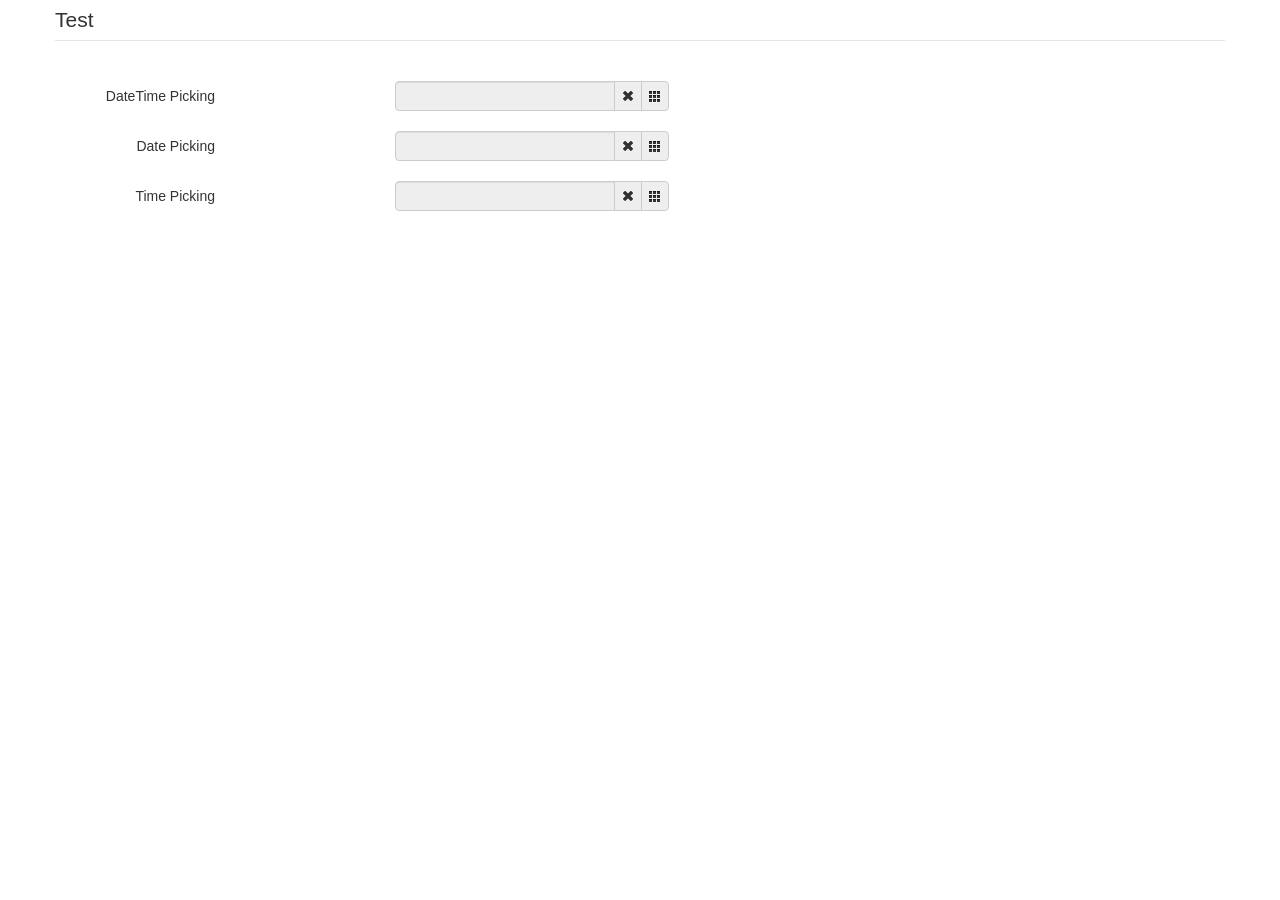
<file: WebContent/bootstrap-datetimepicker/sample in bootstrap v2/index.html>
<!DOCTYPE html>
<html>
<head>
<title></title>
<link href="./bootstrap/css/bootstrap.min.css" rel="stylesheet"
	media="screen">
<link href="../css/bootstrap-datetimepicker.min.css" rel="stylesheet"
	media="screen">
</head>

<body>
	<div class="container">
		<form action="" class="form-horizontal">
			<fieldset>
				<legend>Test</legend>
				<div class="control-group">
					<label class="control-label">DateTime Picking</label>
					<div class="controls input-append date form_datetime"
						data-date="1979-09-16T05:25:07Z"
						data-date-format="dd MM yyyy - HH:ii p"
						data-link-field="dtp_input1">
						<input size="16" type="text" value="" readonly> <span
							class="add-on"><i class="icon-remove"></i></span> <span
							class="add-on"><i class="icon-th"></i></span>
					</div>
					<input type="hidden" id="dtp_input1" value="" /><br />
				</div>
				<div class="control-group">
					<label class="control-label">Date Picking</label>
					<div class="controls input-append date form_date" data-date=""
						data-date-format="dd MM yyyy" data-link-field="dtp_input2"
						data-link-format="yyyy-mm-dd">
						<input size="16" type="text" value="" readonly> <span
							class="add-on"><i class="icon-remove"></i></span> <span
							class="add-on"><i class="icon-th"></i></span>
					</div>
					<input type="hidden" id="dtp_input2" value="" /><br />
				</div>
				<div class="control-group">
					<label class="control-label">Time Picking</label>
					<div class="controls input-append date form_time" data-date=""
						data-date-format="hh:ii" data-link-field="dtp_input3"
						data-link-format="hh:ii">
						<input size="16" type="text" value="" readonly> <span
							class="add-on"><i class="icon-remove"></i></span> <span
							class="add-on"><i class="icon-th"></i></span>
					</div>
					<input type="hidden" id="dtp_input3" value="" /><br />
				</div>
			</fieldset>
		</form>
	</div>

	<script type="text/javascript" src="./jquery/jquery-1.8.3.min.js"
		charset="UTF-8"></script>
	<script type="text/javascript" src="./bootstrap/js/bootstrap.min.js"></script>
	<script type="text/javascript" src="../js/bootstrap-datetimepicker.js"
		charset="UTF-8"></script>
	<script type="text/javascript"
		src="../js/locales/bootstrap-datetimepicker.fr.js" charset="UTF-8"></script>
	<script type="text/javascript">
    $('.form_datetime').datetimepicker({
        //language:  'fr',
        weekStart: 1,
        todayBtn:  1,
		autoclose: 1,
		todayHighlight: 1,
		startView: 2,
		forceParse: 0,
        showMeridian: 1
    });
	$('.form_date').datetimepicker({
        language:  'fr',
        weekStart: 1,
        todayBtn:  1,
		autoclose: 1,
		todayHighlight: 1,
		startView: 2,
		minView: 2,
		forceParse: 0
    });
	$('.form_time').datetimepicker({
        language:  'fr',
        weekStart: 1,
        todayBtn:  1,
		autoclose: 1,
		todayHighlight: 1,
		startView: 1,
		minView: 0,
		maxView: 1,
		forceParse: 0
    });
</script>

</body>
</html>
</file>
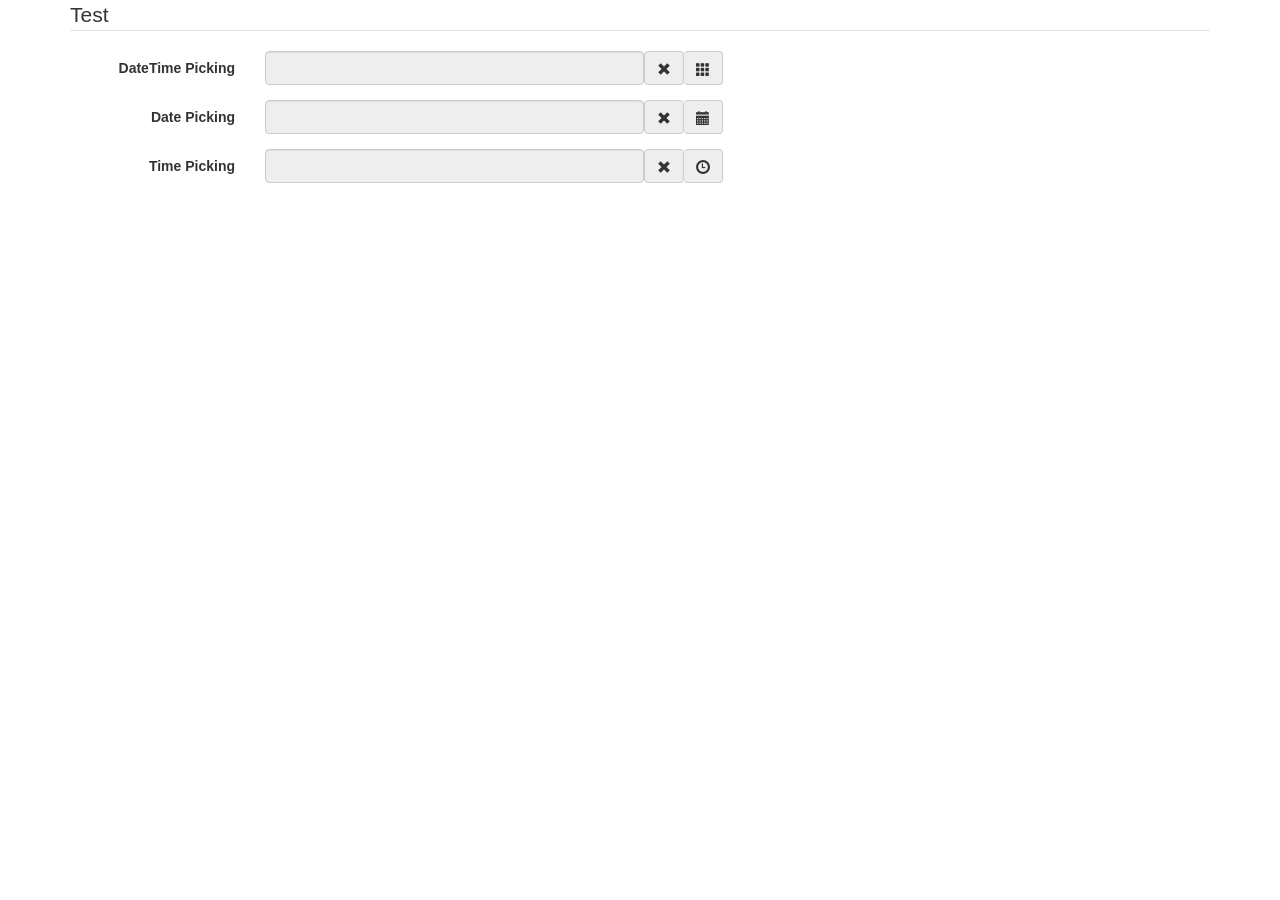
<file: WebContent/bootstrap-datetimepicker/sample in bootstrap v3/index.html>
<!DOCTYPE html>
<html>
<head>
<title></title>
<link href="./bootstrap/css/bootstrap.min.css" rel="stylesheet"
	media="screen">
<link href="../css/bootstrap-datetimepicker.min.css" rel="stylesheet"
	media="screen">
</head>

<body>
	<div class="container">
		<form action="" class="form-horizontal" role="form">
			<fieldset>
				<legend>Test</legend>
				<div class="form-group">
					<label for="dtp_input1" class="col-md-2 control-label">DateTime
						Picking</label>
					<div class="input-group date form_datetime col-md-5"
						data-date="1979-09-16T05:25:07Z"
						data-date-format="dd MM yyyy - HH:ii p"
						data-link-field="dtp_input1">
						<input class="form-control" size="16" type="text" value=""
							readonly> <span class="input-group-addon"><span
							class="glyphicon glyphicon-remove"></span></span> <span
							class="input-group-addon"><span
							class="glyphicon glyphicon-th"></span></span>
					</div>
					<input type="hidden" id="dtp_input1" value="" /><br />
				</div>
				<div class="form-group">
					<label for="dtp_input2" class="col-md-2 control-label">Date
						Picking</label>
					<div class="input-group date form_date col-md-5" data-date=""
						data-date-format="dd MM yyyy" data-link-field="dtp_input2"
						data-link-format="yyyy-mm-dd">
						<input class="form-control" size="16" type="text" value=""
							readonly> <span class="input-group-addon"><span
							class="glyphicon glyphicon-remove"></span></span> <span
							class="input-group-addon"><span
							class="glyphicon glyphicon-calendar"></span></span>
					</div>
					<input type="hidden" id="dtp_input2" value="" /><br />
				</div>
				<div class="form-group">
					<label for="dtp_input3" class="col-md-2 control-label">Time
						Picking</label>
					<div class="input-group date form_time col-md-5" data-date=""
						data-date-format="hh:ii" data-link-field="dtp_input3"
						data-link-format="hh:ii">
						<input class="form-control" size="16" type="text" value=""
							readonly> <span class="input-group-addon"><span
							class="glyphicon glyphicon-remove"></span></span> <span
							class="input-group-addon"><span
							class="glyphicon glyphicon-time"></span></span>
					</div>
					<input type="hidden" id="dtp_input3" value="" /><br />
				</div>
			</fieldset>
		</form>
	</div>

	<script type="text/javascript" src="./jquery/jquery-1.8.3.min.js"
		charset="UTF-8"></script>
	<script type="text/javascript" src="./bootstrap/js/bootstrap.min.js"></script>
	<script type="text/javascript" src="../js/bootstrap-datetimepicker.js"
		charset="UTF-8"></script>
	<script type="text/javascript"
		src="../js/locales/bootstrap-datetimepicker.fr.js" charset="UTF-8"></script>
	<script type="text/javascript">
    $('.form_datetime').datetimepicker({
        //language:  'fr',
        weekStart: 1,
        todayBtn:  1,
		autoclose: 1,
		todayHighlight: 1,
		startView: 2,
		forceParse: 0,
        showMeridian: 1
    });
	$('.form_date').datetimepicker({
        language:  'fr',
        weekStart: 1,
        todayBtn:  1,
		autoclose: 1,
		todayHighlight: 1,
		startView: 2,
		minView: 2,
		forceParse: 0
    });
	$('.form_time').datetimepicker({
        language:  'fr',
        weekStart: 1,
        todayBtn:  1,
		autoclose: 1,
		todayHighlight: 1,
		startView: 1,
		minView: 0,
		maxView: 1,
		forceParse: 0
    });
</script>

</body>
</html>
</file>
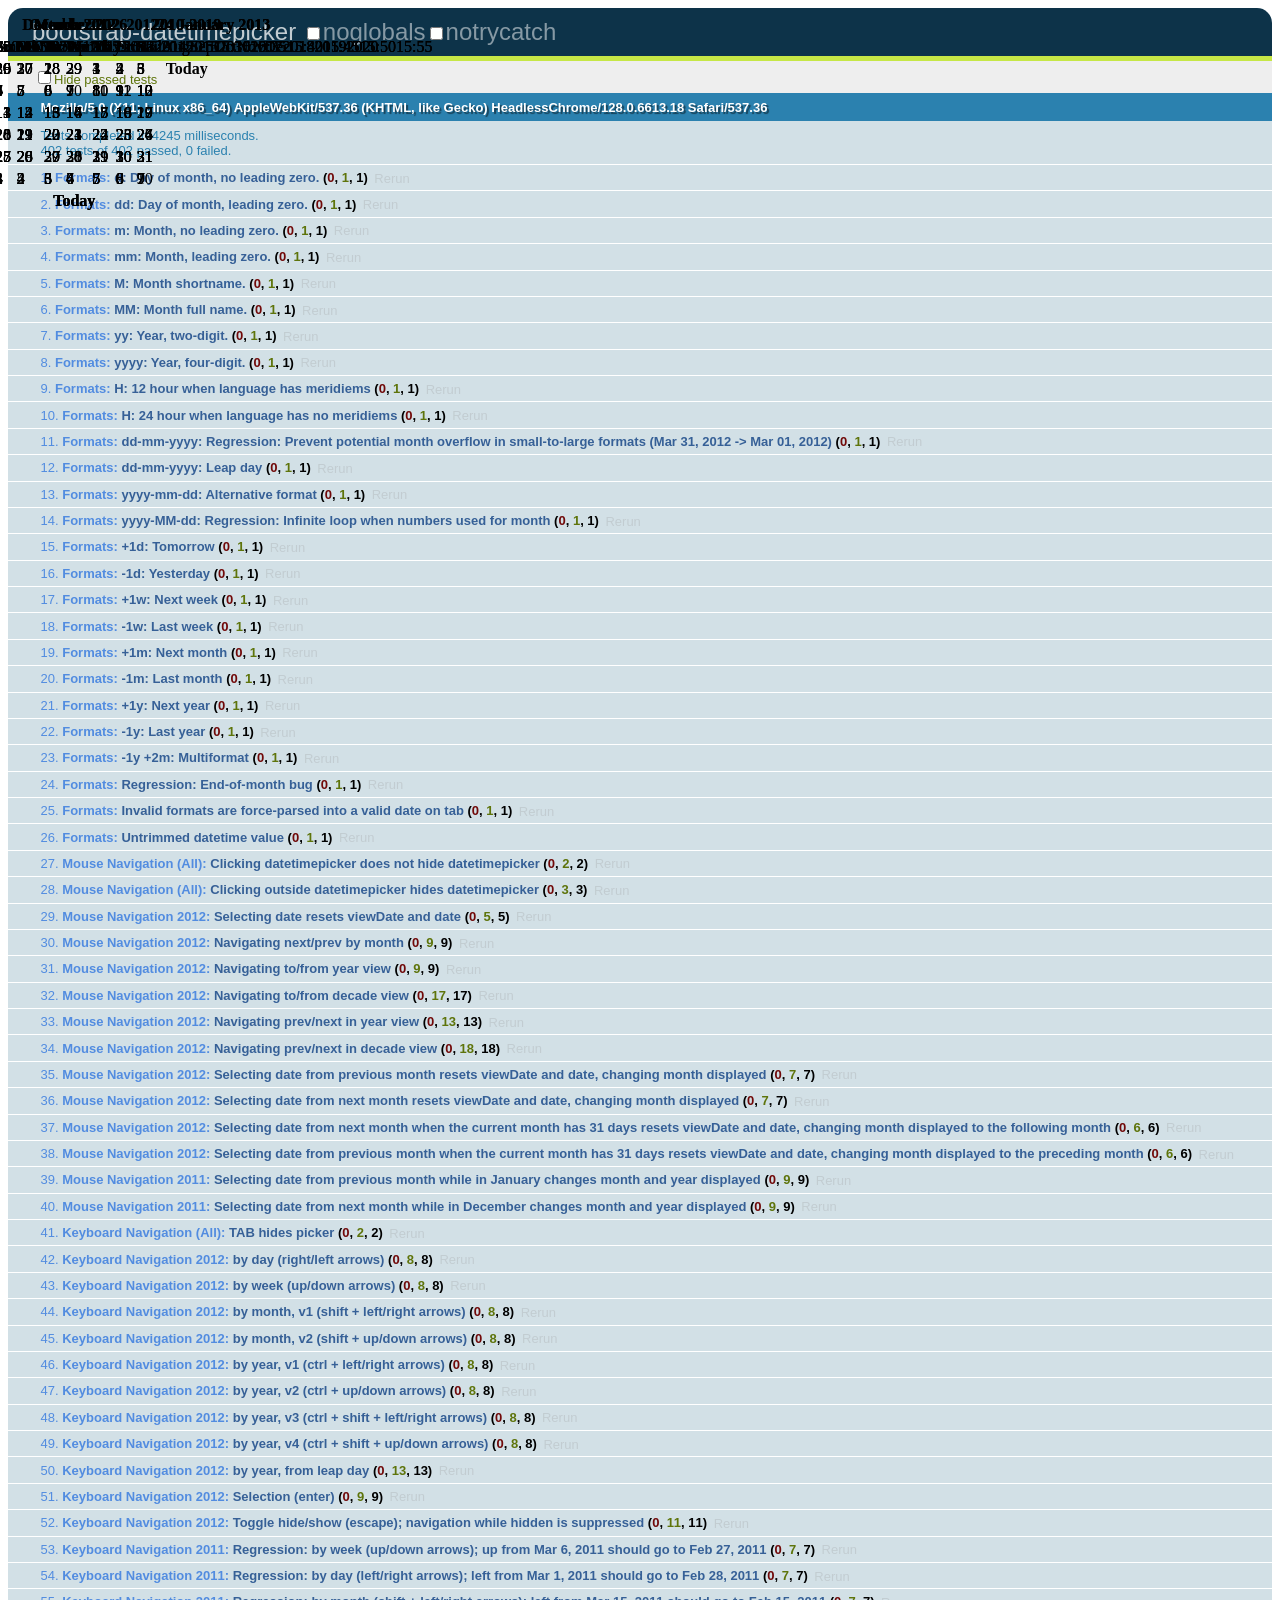
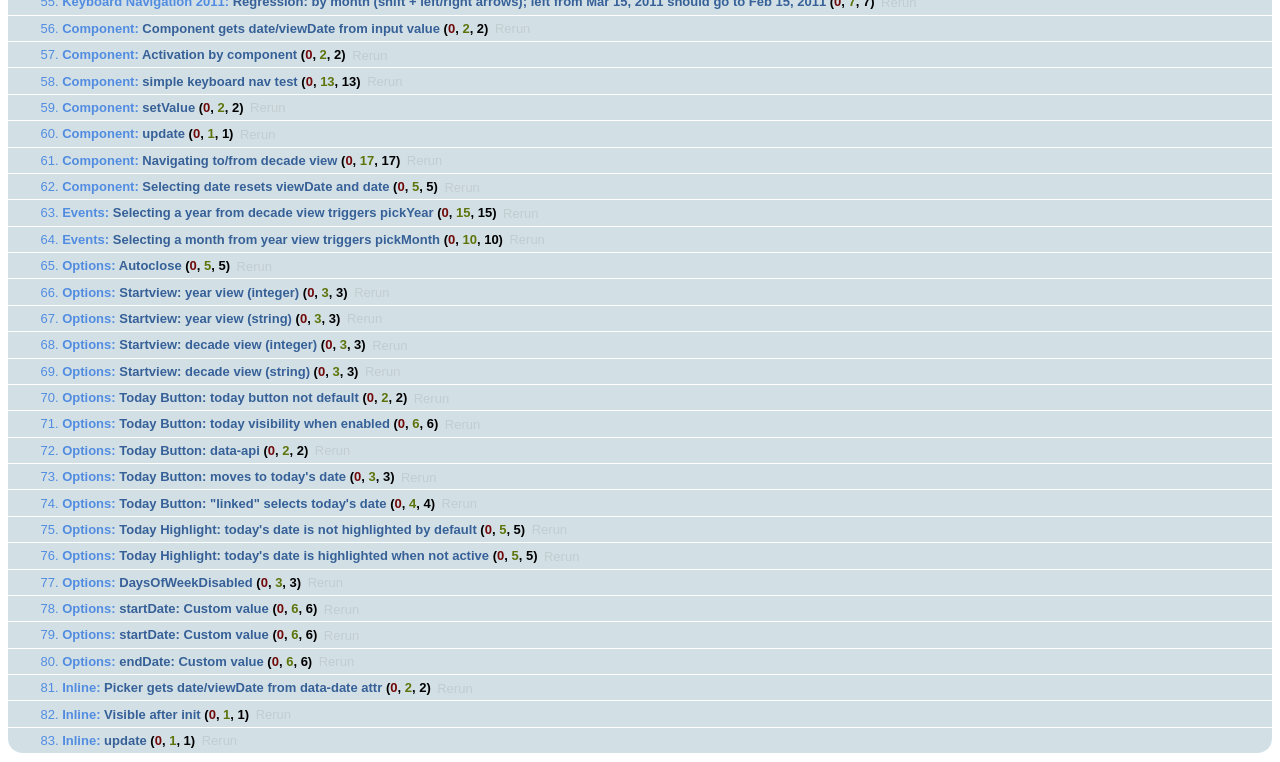
<file: WebContent/bootstrap-datetimepicker/tests/tests.html>
<!DOCTYPE html>
<html>
<head>
<link rel="stylesheet" href="assets/qunit.css" />
<script src="assets/qunit.js"></script>
<script src="assets/qunit-logging.js"></script>
<!-- console.log for test failures -->
<script src="assets/coverage.js"></script>
<script src="assets/jquery-1.7.1.min.js"></script>
<script src="../js/bootstrap-datetimepicker.js"></script>

<style>
.datetimepicker {
	/* Appended to body, abs-pos off the page */
	position: absolute;
	display: none;
	top: -9999em;
	left: -9999em;
}
</style>

<!-- Utilities -->
<script src="assets/utils.js"></script>
<script src="assets/mock.js"></script>

<!-- Test suites -->
<script src="suites/formats.js"></script>
<script src="suites/mouse_navigation/all.js"></script>
<script src="suites/mouse_navigation/2012.js"></script>
<script src="suites/mouse_navigation/2011.js"></script>
<script src="suites/keyboard_navigation/all.js"></script>
<script src="suites/keyboard_navigation/2012.js"></script>
<script src="suites/keyboard_navigation/2011.js"></script>
<script src="suites/component.js"></script>
<script src="suites/events.js"></script>
<script src="suites/options.js"></script>
<script src="suites/inline.js"></script>
</head>
<body>
	<h1 id="qunit-header">bootstrap-datetimepicker</h1>
	<h2 id="qunit-banner"></h2>
	<div id="qunit-testrunner-toolbar"></div>
	<h2 id="qunit-userAgent"></h2>
	<ol id="qunit-tests"></ol>
	<div id="qunit-fixture"></div>
</body>
</html>
</file>
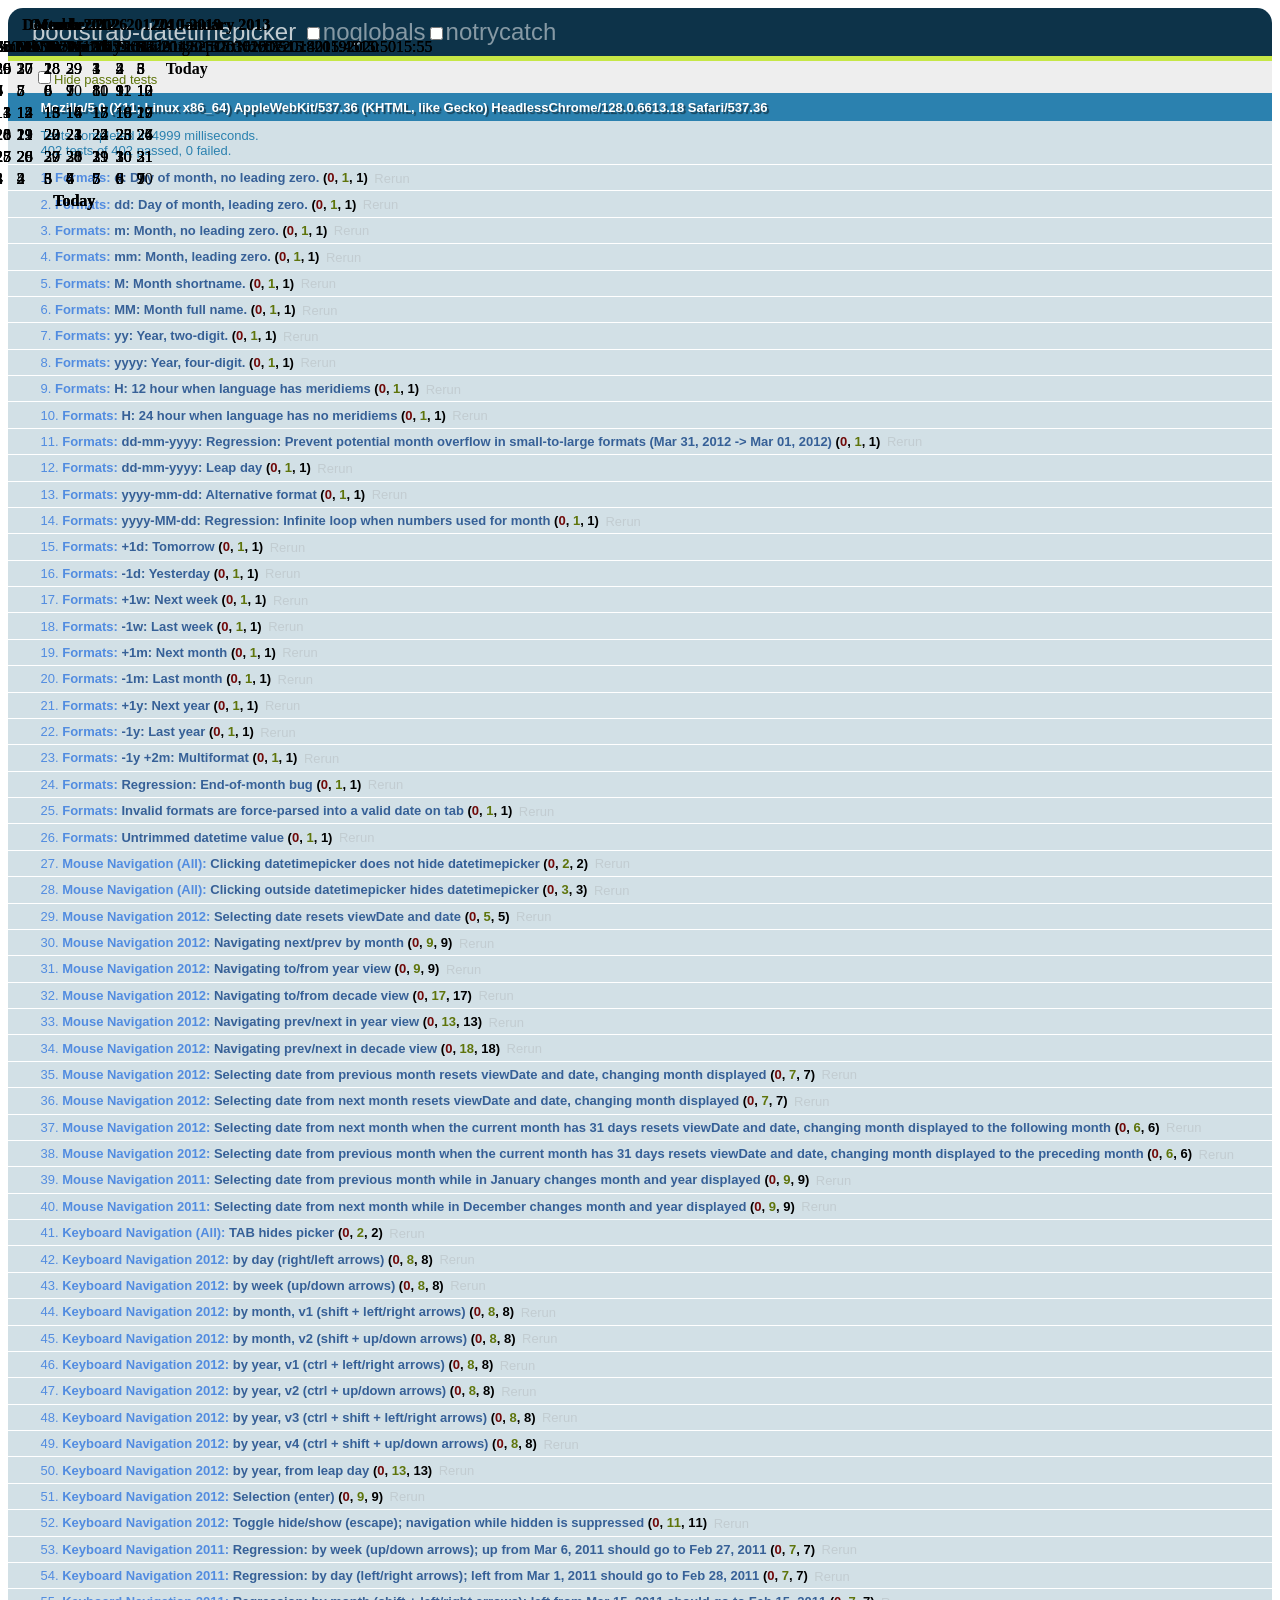
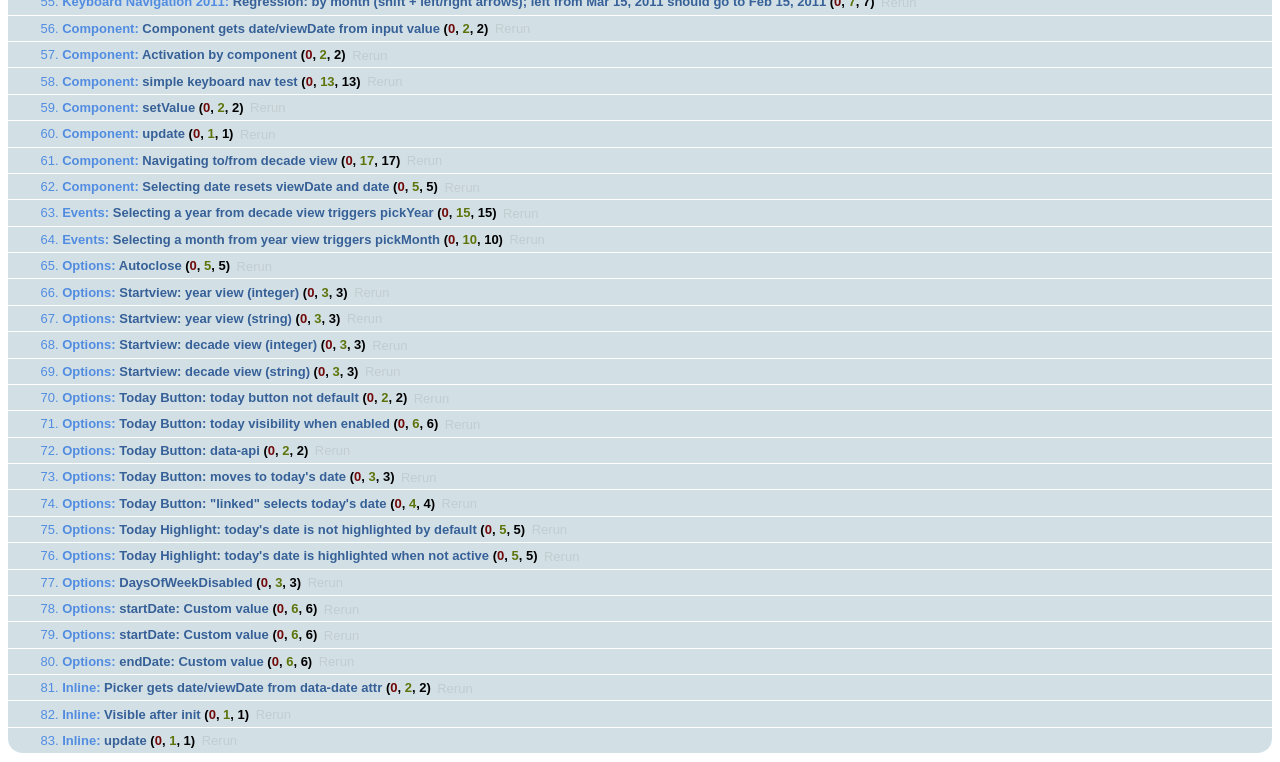
<file: WebContent/bootstrap-datetimepicker/tests/tests.min.html>
<!DOCTYPE html>
<html>
<head>
<link rel="stylesheet" href="assets/qunit.css" />
<script src="assets/qunit.js"></script>
<script src="assets/qunit-logging.js"></script>
<!-- console.log for test failures -->
<script src="assets/coverage.js"></script>
<script src="assets/jquery-1.7.1.min.js"></script>
<script src="../js/bootstrap-datetimepicker.min.js"></script>

<style>
.datetimepicker {
	/* Appended to body, abs-pos off the page */
	position: absolute;
	display: none;
	top: -9999em;
	left: -9999em;
}
</style>

<!-- Utilities -->
<script src="assets/utils.js"></script>
<script src="assets/mock.js"></script>

<!-- Test suites -->
<script src="suites/formats.js"></script>
<script src="suites/mouse_navigation/all.js"></script>
<script src="suites/mouse_navigation/2012.js"></script>
<script src="suites/mouse_navigation/2011.js"></script>
<script src="suites/keyboard_navigation/all.js"></script>
<script src="suites/keyboard_navigation/2012.js"></script>
<script src="suites/keyboard_navigation/2011.js"></script>
<script src="suites/component.js"></script>
<script src="suites/events.js"></script>
<script src="suites/options.js"></script>
<script src="suites/inline.js"></script>
</head>
<body>
	<h1 id="qunit-header">bootstrap-datetimepicker</h1>
	<h2 id="qunit-banner"></h2>
	<div id="qunit-testrunner-toolbar"></div>
	<h2 id="qunit-userAgent"></h2>
	<ol id="qunit-tests"></ol>
	<div id="qunit-fixture"></div>
</body>
</html>
</file>
<file: WebContent/bootstrap-datetimepicker/tests/assets/qunit.css>
/**
 * QUnit v1.5.0 - A JavaScript Unit Testing Framework
 *
 * http://docs.jquery.com/QUnit
 *
 * Copyright (c) 2012 John Resig, Jörn Zaefferer
 * Dual licensed under the MIT (MIT-LICENSE.txt)
 * or GPL (GPL-LICENSE.txt) licenses.
 */

/** Font Family and Sizes */
#qunit-tests, #qunit-header, #qunit-banner, #qunit-testrunner-toolbar,
	#qunit-userAgent, #qunit-testresult {
	font-family: "Helvetica Neue Light", "HelveticaNeue-Light",
		"Helvetica Neue", Calibri, Helvetica, Arial, sans-serif;
}

#qunit-testrunner-toolbar, #qunit-userAgent, #qunit-testresult,
	#qunit-tests li {
	font-size: small;
}

#qunit-tests {
	font-size: smaller;
}

/** Resets */
#qunit-tests, #qunit-tests ol, #qunit-header, #qunit-banner,
	#qunit-userAgent, #qunit-testresult {
	margin: 0;
	padding: 0;
}

/** Header */
#qunit-header {
	padding: 0.5em 0 0.5em 1em;
	color: #8699a4;
	background-color: #0d3349;
	font-size: 1.5em;
	line-height: 1em;
	font-weight: normal;
	border-radius: 15px 15px 0 0;
	-moz-border-radius: 15px 15px 0 0;
	-webkit-border-top-right-radius: 15px;
	-webkit-border-top-left-radius: 15px;
}

#qunit-header a {
	text-decoration: none;
	color: #c2ccd1;
}

#qunit-header a:hover, #qunit-header a:focus {
	color: #fff;
}

#qunit-header label {
	display: inline-block;
}

#qunit-banner {
	height: 5px;
}

#qunit-testrunner-toolbar {
	padding: 0.5em 0 0.5em 2em;
	color: #5E740B;
	background-color: #eee;
}

#qunit-userAgent {
	padding: 0.5em 0 0.5em 2.5em;
	background-color: #2b81af;
	color: #fff;
	text-shadow: rgba(0, 0, 0, 0.5) 2px 2px 1px;
}

/** Tests: Pass/Fail */
#qunit-tests {
	list-style-position: inside;
}

#qunit-tests li {
	padding: 0.4em 0.5em 0.4em 2.5em;
	border-bottom: 1px solid #fff;
	list-style-position: inside;
}

#qunit-tests.hidepass li.pass, #qunit-tests.hidepass li.running {
	display: none;
}

#qunit-tests li strong {
	cursor: pointer;
}

#qunit-tests li a {
	padding: 0.5em;
	color: #c2ccd1;
	text-decoration: none;
}

#qunit-tests li a:hover, #qunit-tests li a:focus {
	color: #000;
}

#qunit-tests ol {
	margin-top: 0.5em;
	padding: 0.5em;
	background-color: #fff;
	border-radius: 15px;
	-moz-border-radius: 15px;
	-webkit-border-radius: 15px;
	box-shadow: inset 0px 2px 13px #999;
	-moz-box-shadow: inset 0px 2px 13px #999;
	-webkit-box-shadow: inset 0px 2px 13px #999;
}

#qunit-tests table {
	border-collapse: collapse;
	margin-top: .2em;
}

#qunit-tests th {
	text-align: right;
	vertical-align: top;
	padding: 0 .5em 0 0;
}

#qunit-tests td {
	vertical-align: top;
}

#qunit-tests pre {
	margin: 0;
	white-space: pre-wrap;
	word-wrap: break-word;
}

#qunit-tests del {
	background-color: #e0f2be;
	color: #374e0c;
	text-decoration: none;
}

#qunit-tests ins {
	background-color: #ffcaca;
	color: #500;
	text-decoration: none;
}

/*** Test Counts */
#qunit-tests b.counts {
	color: black;
}

#qunit-tests b.passed {
	color: #5E740B;
}

#qunit-tests b.failed {
	color: #710909;
}

#qunit-tests li li {
	margin: 0.5em;
	padding: 0.4em 0.5em 0.4em 0.5em;
	background-color: #fff;
	border-bottom: none;
	list-style-position: inside;
}

/*** Passing Styles */
#qunit-tests li li.pass {
	color: #5E740B;
	background-color: #fff;
	border-left: 26px solid #C6E746;
}

#qunit-tests .pass {
	color: #528CE0;
	background-color: #D2E0E6;
}

#qunit-tests .pass .test-name {
	color: #366097;
}

#qunit-tests .pass .test-actual, #qunit-tests .pass .test-expected {
	color: #999999;
}

#qunit-banner.qunit-pass {
	background-color: #C6E746;
}

/*** Failing Styles */
#qunit-tests li li.fail {
	color: #710909;
	background-color: #fff;
	border-left: 26px solid #EE5757;
	white-space: pre;
}

#qunit-tests>li:last-child {
	border-radius: 0 0 15px 15px;
	-moz-border-radius: 0 0 15px 15px;
	-webkit-border-bottom-right-radius: 15px;
	-webkit-border-bottom-left-radius: 15px;
}

#qunit-tests .fail {
	color: #000000;
	background-color: #EE5757;
}

#qunit-tests .fail .test-name, #qunit-tests .fail .module-name {
	color: #000000;
}

#qunit-tests .fail .test-actual {
	color: #EE5757;
}

#qunit-tests .fail .test-expected {
	color: green;
}

#qunit-banner.qunit-fail {
	background-color: #EE5757;
}

/** Result */
#qunit-testresult {
	padding: 0.5em 0.5em 0.5em 2.5em;
	color: #2b81af;
	background-color: #D2E0E6;
	border-bottom: 1px solid white;
}

#qunit-testresult .module-name {
	font-weight: bold;
}

/** Fixture */
#qunit-fixture {
	position: absolute;
	top: -10000px;
	left: -10000px;
	width: 1000px;
	height: 1000px;
}
</file>
